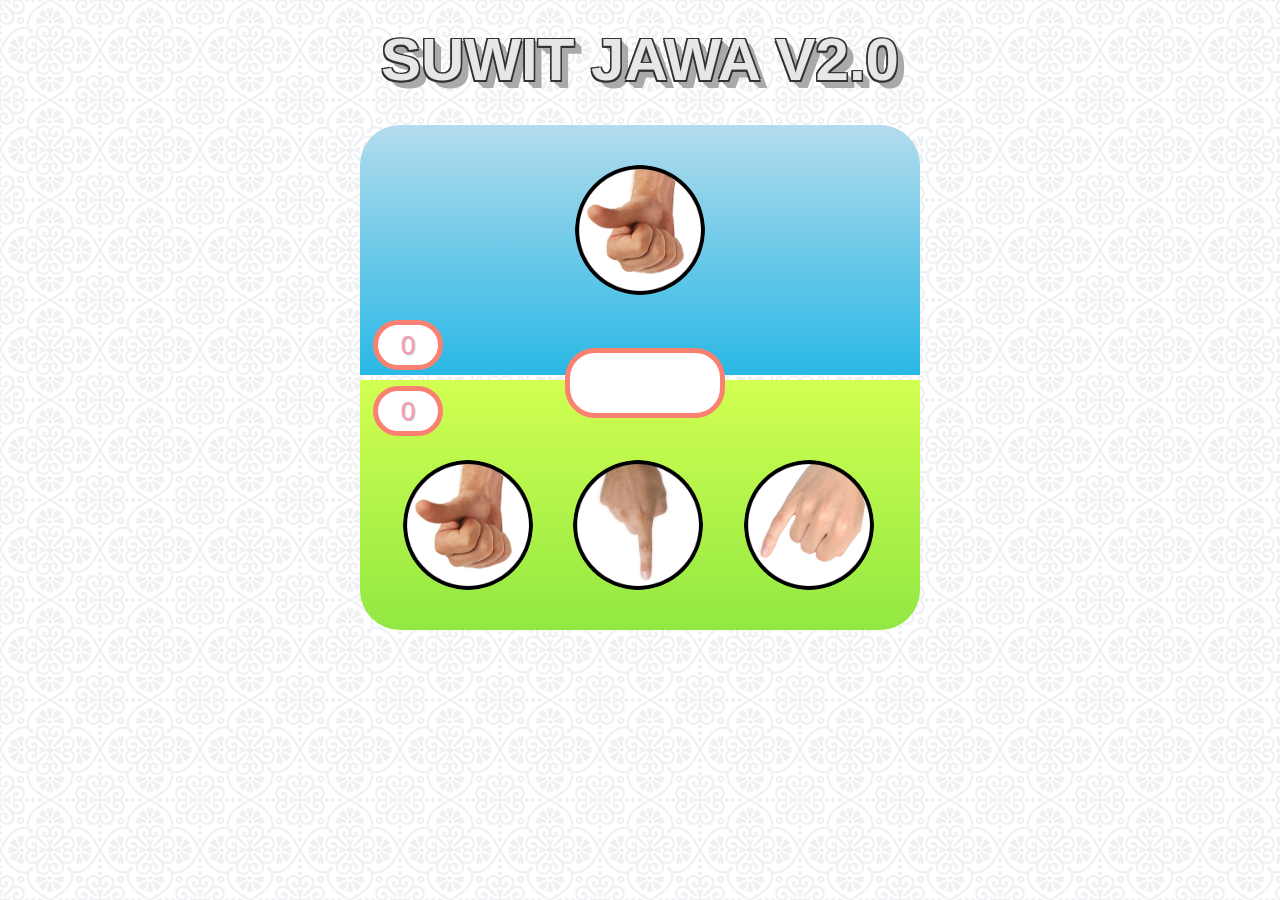
<file: suitJawa2.html>
<!DOCTYPE html>
<html lang="en">

<head>
    <meta charset="UTF-8">
    <meta name="viewport" content="width=device-width, initial-scale=1.0">
    <title>Suit Jawa 2.0</title>
    <link rel="stylesheet" href="suitJawa2.css">
</head>

<body>
    <h1>Suwit Jawa v2.0</h1>

    <div class="container">
        <div class="area-komputer">
            <img src="img/gajah.png" class="img-komputer">
        </div>
        <div class="info"></div>
        <div class="skor-c">0</div>
        <div class="skor-p">0</div>
        <div class="area-player">
            <ul>
                <li>
                    <img src="img/gajah.png" class="gajah">
                </li>
                <li>
                    <img src="img/orang.png" class="orang">
                </li>
                <li>
                    <img src="img/semut.png" class="semut">
                </li>
            </ul>
        </div>
    </div>
    <script src="suitJawa2.js"></script>
</body>

</html>
</file>
<file: suitJawa2.css>
/* http://meyerweb.com/eric/tools/css/reset/ 
   v2.0 | 20110126
   License: none (public domain)
*/

html,
body,
div,
span,
applet,
object,
iframe,
h1,
h2,
h3,
h4,
h5,
h6,
p,
blockquote,
pre,
a,
abbr,
acronym,
address,
big,
cite,
code,
del,
dfn,
em,
img,
ins,
kbd,
q,
s,
samp,
small,
strike,
strong,
sub,
sup,
tt,
var,
b,
u,
i,
center,
dl,
dt,
dd,
ol,
ul,
li,
fieldset,
form,
label,
legend,
table,
caption,
tbody,
tfoot,
thead,
tr,
th,
td,
article,
aside,
canvas,
details,
embed,
figure,
figcaption,
footer,
header,
hgroup,
menu,
nav,
output,
ruby,
section,
summary,
time,
mark,
audio,
video {
    margin: 0;
    padding: 0;
    border: 0;
    font-size: 100%;
    font: inherit;
    vertical-align: baseline;
}

/* HTML5 display-role reset for older browsers */
article,
aside,
details,
figcaption,
figure,
footer,
header,
hgroup,
menu,
nav,
section {
    display: block;
}

body {
    line-height: 1;
}

ol,
ul {
    list-style: none;
}

blockquote,
q {
    quotes: none;
}

blockquote:before,
blockquote:after,
q:before,
q:after {
    content: '';
    content: none;
}

table {
    border-collapse: collapse;
    border-spacing: 0;
}


/* Suwit Jawa 2.0 */

body {
    background-image: url(img/bg.png);
    font-family: arial;
}

h1 {
    font-size: 60px;
    font-weight: bold;
    text-align: center;
    margin: 10px 0;
    margin-top: 30px;
    text-transform: uppercase;
    color: #e7e7e7;
    text-shadow: 1.5px 1.5px 0 #333, 0px 1.5px 0 #333, -1.5px -1.5px 0 #333, -1.5px -1.5px 0 #333, -1.5px 1.5px 0 #333, 1.5px -1.5px 0 #333, 0.7778174593px 0.7778174593px 0 #aaaaaa, 1.5556349186px 1.5556349186px 0 #aaaaaa, 2.3334523779px 2.3334523779px 0 #aaaaaa, 3.1112698372px 3.1112698372px 0 #aaaaaa, 3.8890872965px 3.8890872965px 0 #aaaaaa, 4.6669047558px 4.6669047558px 0 #aaaaaa, 5.4447222151px 5.4447222151px 0 #aaaaaa, 6.2225396744px 6.2225396744px 0 #aaaaaa, 7.0003571337px 7.0003571337px 0 #aaaaaa, 7.7781745931px 7.7781745931px 0 #aaaaaa;
}

.container {
    width: 600px;
    margin: auto;
    padding: 20px;
    position: relative;
}

.area-komputer {
    width: 560px;
    height: 250px;
    margin: 5px auto;
    background-color: lightblue;
    background: linear-gradient(to bottom, rgba(179, 220, 237, 1) 0%, rgba(41, 184, 229, 1) 100%);
    position: relative;
    padding-top: 40px;
    box-sizing: border-box;
    border-radius: 40px 40px 0 0;
}

.area-player {
    width: 560px;
    height: 250px;
    margin: 5px auto;
    background-color: lightgreen;
    background: linear-gradient(to bottom, rgba(210, 255, 82, 1) 0%, rgba(145, 232, 66, 1) 100%);
    position: relative;
    border-radius: 0 0 40px 40px;
}

.info {
    width: 150px;
    height: 60px;
    border: 5px solid salmon;
    position: absolute;
    left: 50%;
    margin-left: -75px;
    top: 50%;
    margin-top: -30px;
    background-color: white;
    border-radius: 30px;
    z-index: 1;
    text-align: center;
    line-height: 60px;
    color: #f89bb4;
    font-size: 26px;
    text-shadow: 1px 1px 1px rgba(0, 0, 0, .3);
}

.skor-c {
    width: 60px;
    height: 40px;
    border: 5px solid salmon;
    position: absolute;
    left: 20%;
    margin-left: -75px;
    top: 45%;
    margin-top: -30px;
    background-color: white;
    border-radius: 30px;
    z-index: 1;
    text-align: center;
    line-height: 40px;
    color: #f89bb4;
    font-size: 26px;
    text-shadow: 1px 1px 1px rgba(0, 0, 0, .3);
}

.skor-p {
    width: 60px;
    height: 40px;
    border: 5px solid salmon;
    position: absolute;
    left: 20%;
    margin-left: -75px;
    top: 57%;
    margin-top: -30px;
    background-color: white;
    border-radius: 30px;
    z-index: 1;
    text-align: center;
    line-height: 40px;
    color: #f89bb4;
    font-size: 26px;
    text-shadow: 1px 1px 1px rgba(0, 0, 0, .3);
}

ul {
    padding-top: 80px;
    padding-left: 25px;
}

li {
    display: inline-block;
    margin: 0 18px;
}

img {
    width: 130px;
    height: 130px;
    display: block;
    margin: auto;
    border-radius: 50%;
}

.gajah,
.orang,
.semut {
    transition: .3s;
    position: relative;
    top: 0;
    cursor: pointer;
}

.gajah:hover,
.semut:hover,
.orang:hover,
.active {
    box-shadow: 0 0 10px 5px limegreen;
}

.gajah:active,
.semut:active,
.orang:active {
    top: 2px;
}
</file>
